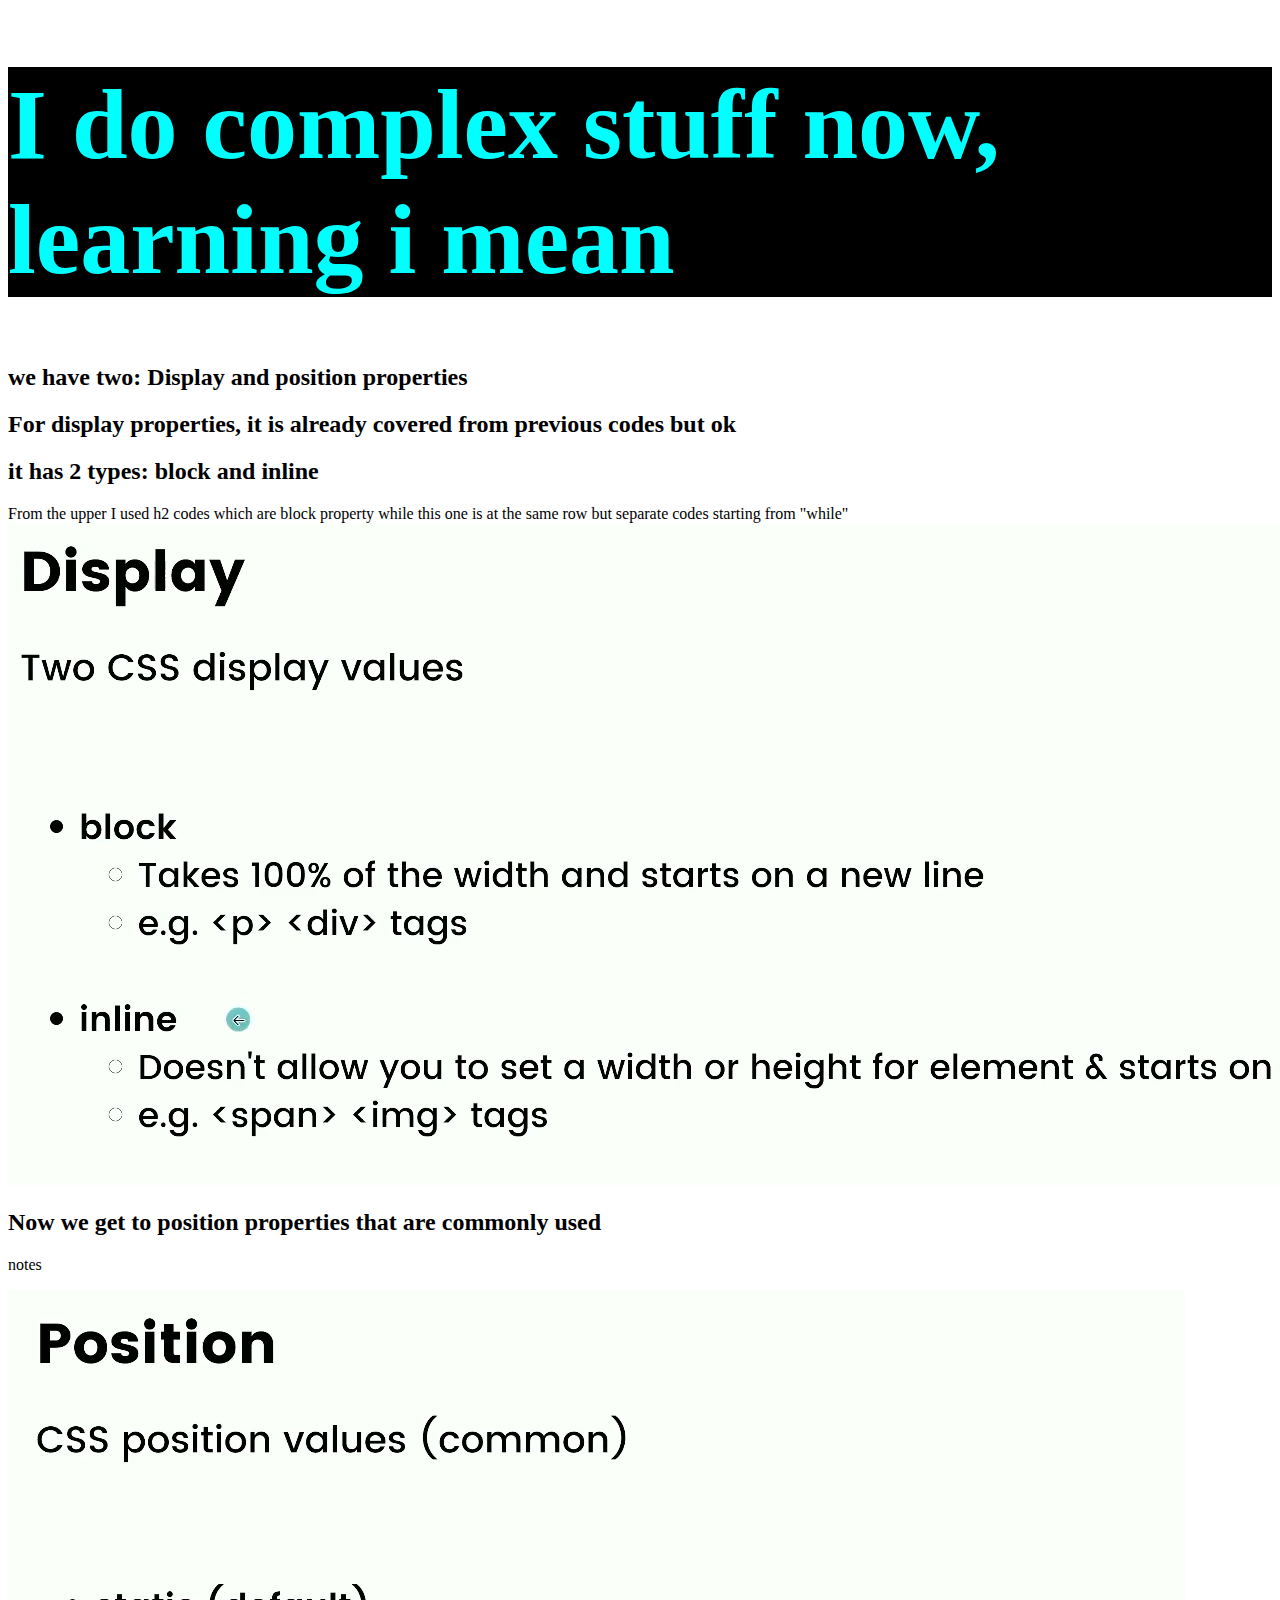
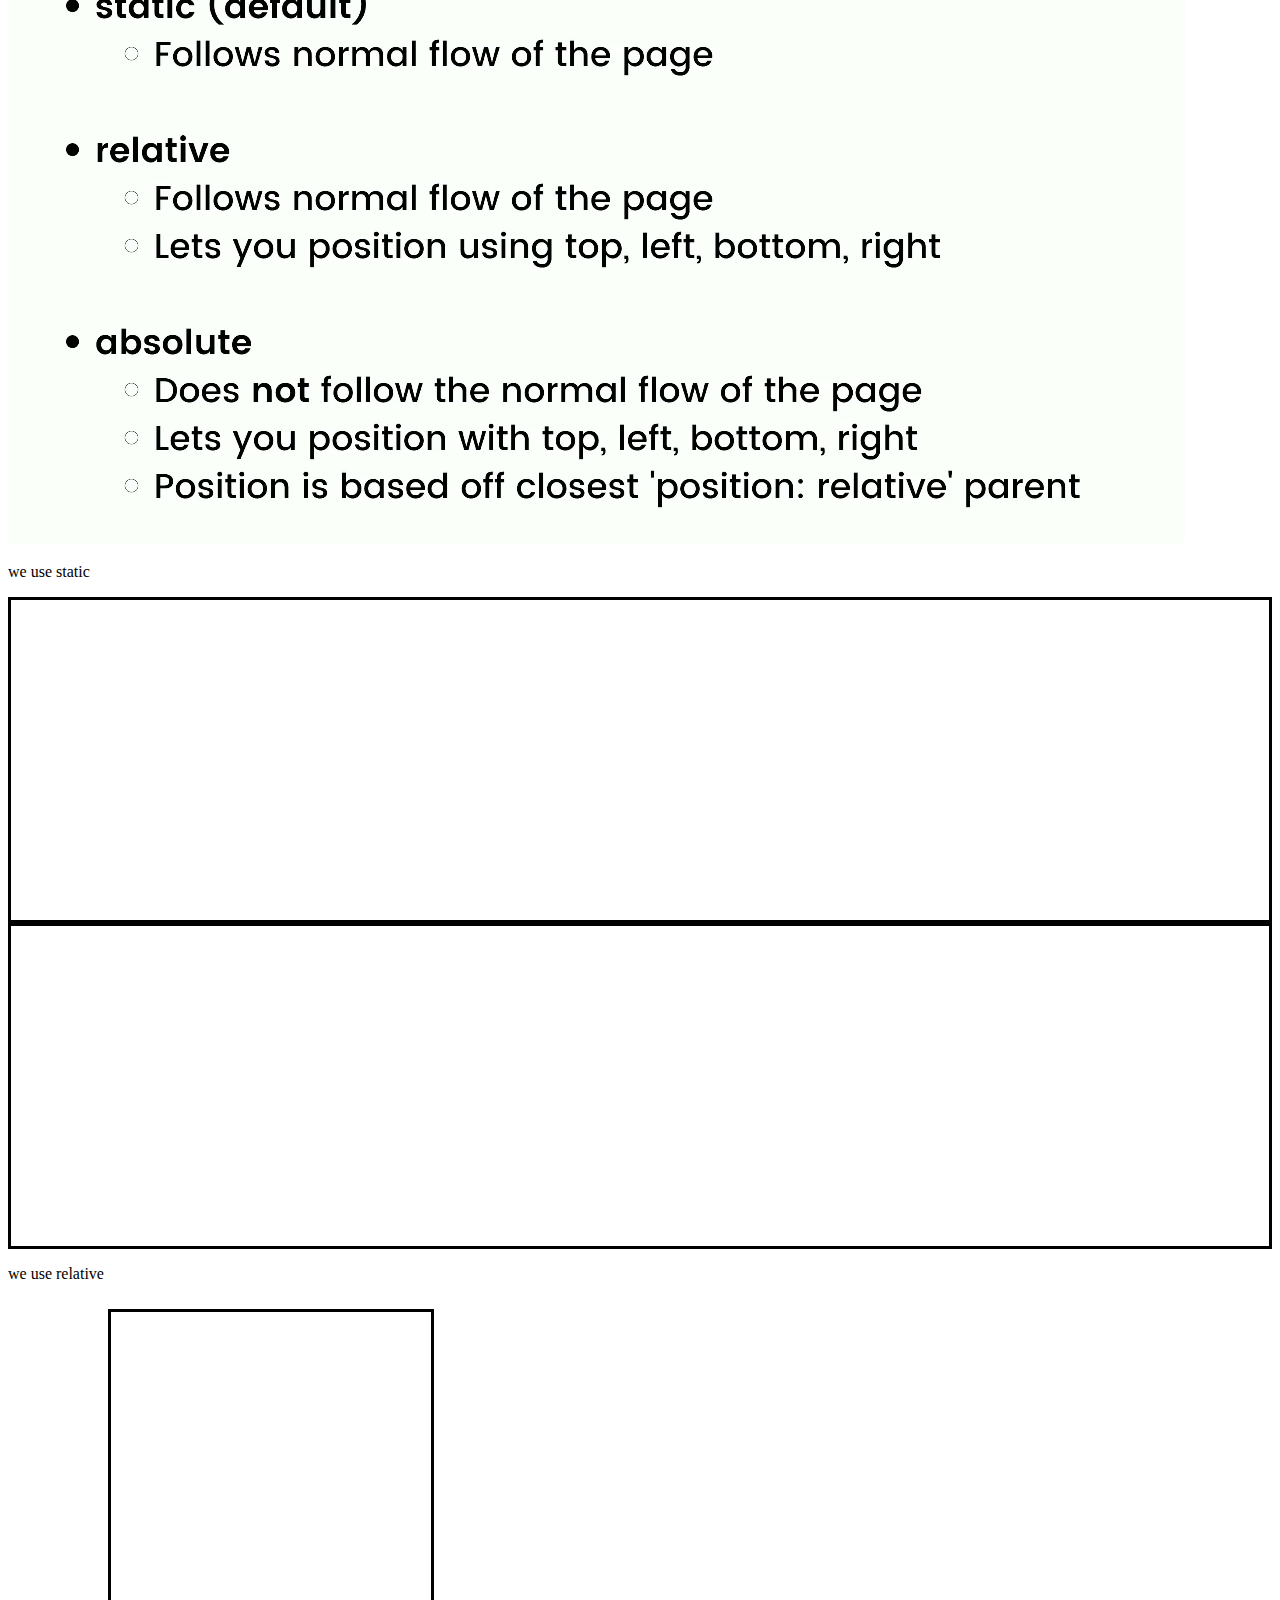
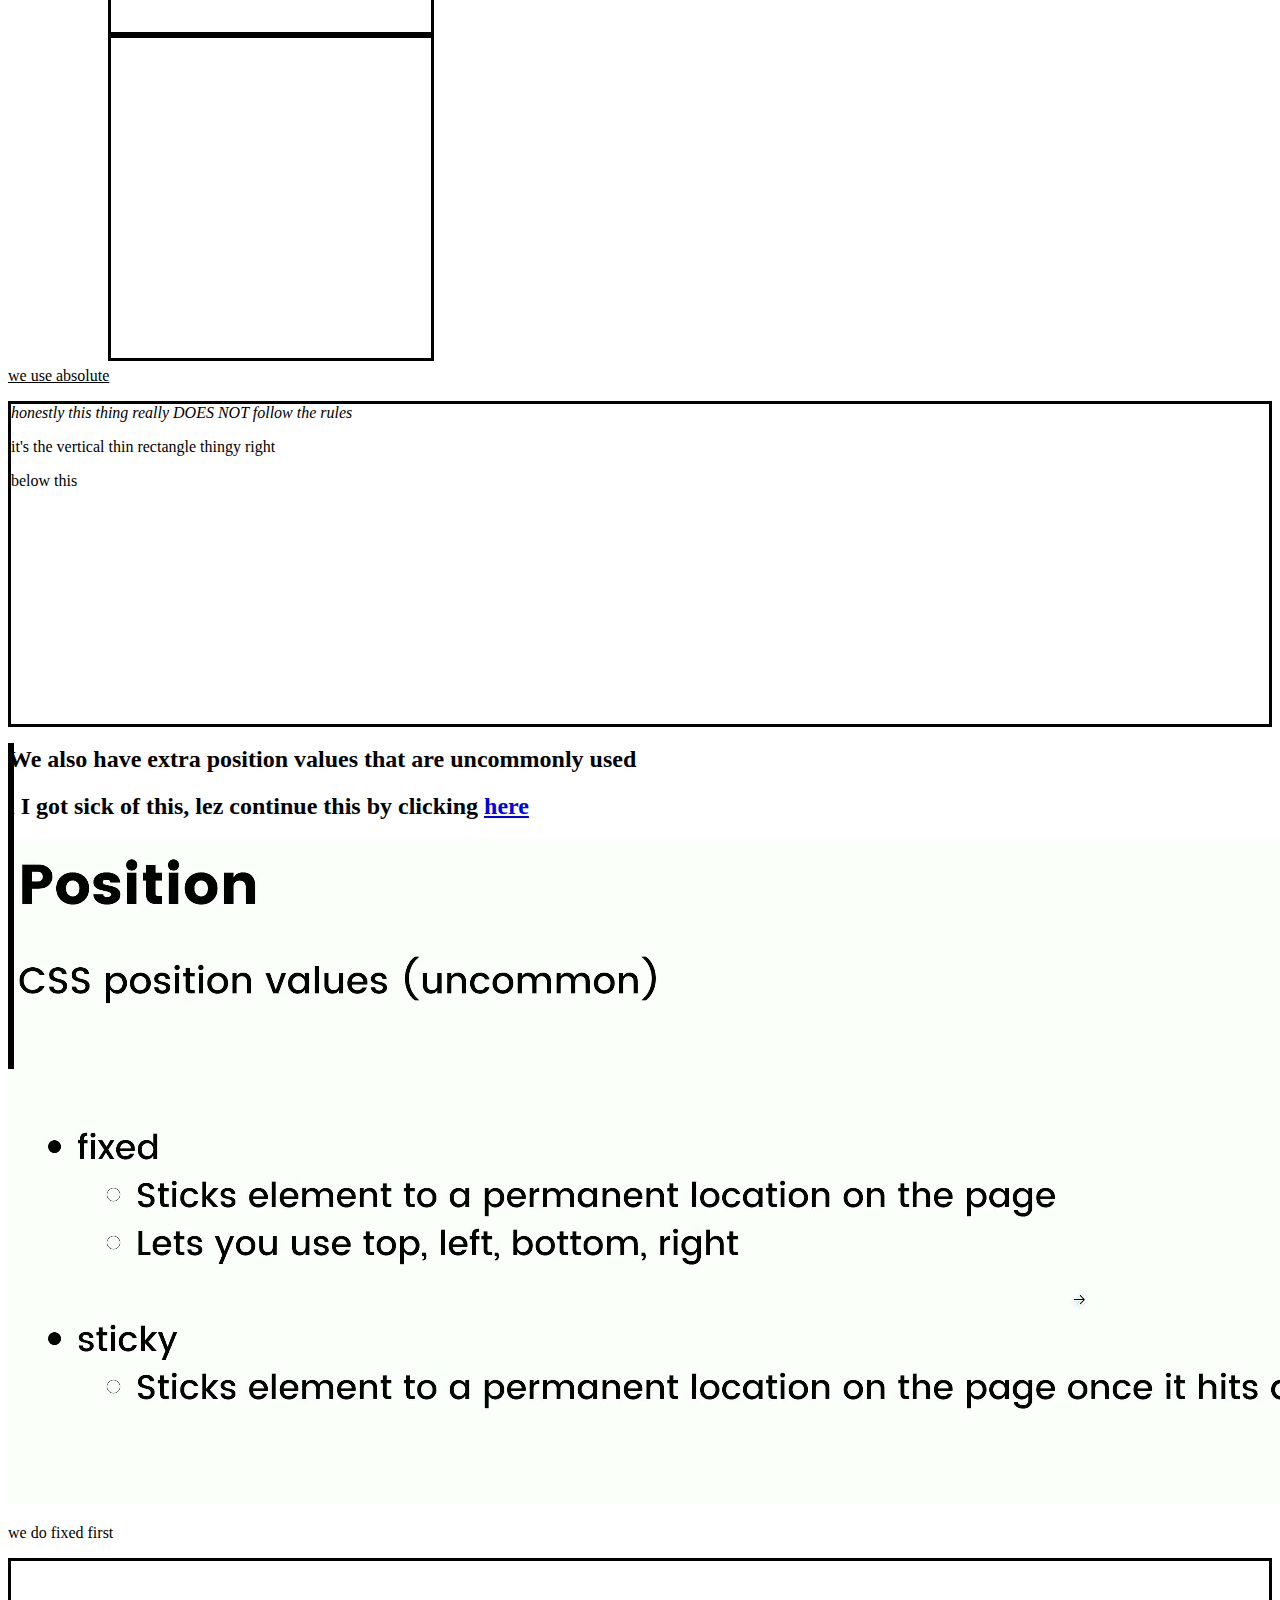
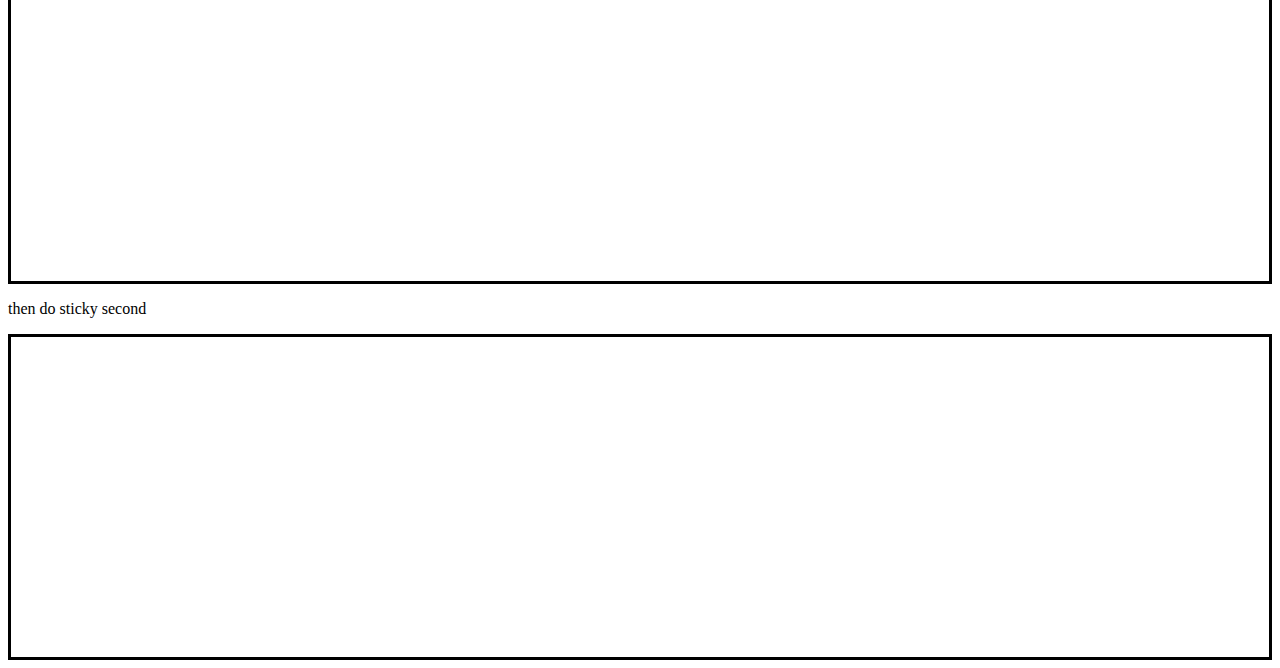
<file: index.html>
<!DOCTYPE html>
<html lang="en">
  <head>
    <meta charset="UTF-8" />
    <meta http-equiv="X-UA-Compatible" content="IE=edge" />
    <meta name="viewport" content="width=device-width, initial-scale=1.0" />
    <title>Complex properties</title>
    <link rel="stylesheet" href="./style.css" />
  </head>
  <body>
    <section>
      <h1 class="h1">I do complex stuff now, learning i mean</h1>
      <h2>we have two: Display and position properties</h2>
    </section>
    <section>
      <h2>
        For display properties, it is already covered from previous codes but ok
      </h2>
      <h2>it has 2 types: block and inline</h2>
      <span>From the upper I used h2 codes which are block property</span>
      <span
        >while this one is at the same row but separate codes starting from
        "while"</span
      >
      <img src="./notes/gl2.png" alt="block and inline" />
    </section>
    <section>
      <h2>Now we get to position properties that are commonly used</h2>
      <p>notes</p>
      <img src="./notes/gl.png" alt="CSS position values" />
      <p class="">we use static</p>
      <div class="div"></div>
      <div class="div"></div>
      <p>we use relative</p>
      <div class="relative"></div>
      <div class="relative"></div>
      <p>
         <u>
             we use absolute 
         </u>
          <div>
              <i>honestly this thing really DOES NOT follow the rules</i>
              <p>it's the vertical thin rectangle thingy right</p>
              <p>below this</p>
          </div>
      </p>
      <div class="abso"></div>
      <div class="abso"></div>
    </section>
    <section>
        <h2>We also have extra position values that are uncommonly used</h2>
        <h2>i I got sick of this, lez continue this by clicking <a href="./dashboard.html" target="_blank">here</a></h2>
        <img src="./notes/gl1.png" alt="">
        <p>we do fixed first</p>
            <div class="fixed"></div>
            <p>then do sticky second</p>
            <div class="stick"></div>
    </section>
  </body>
</html>
</file>
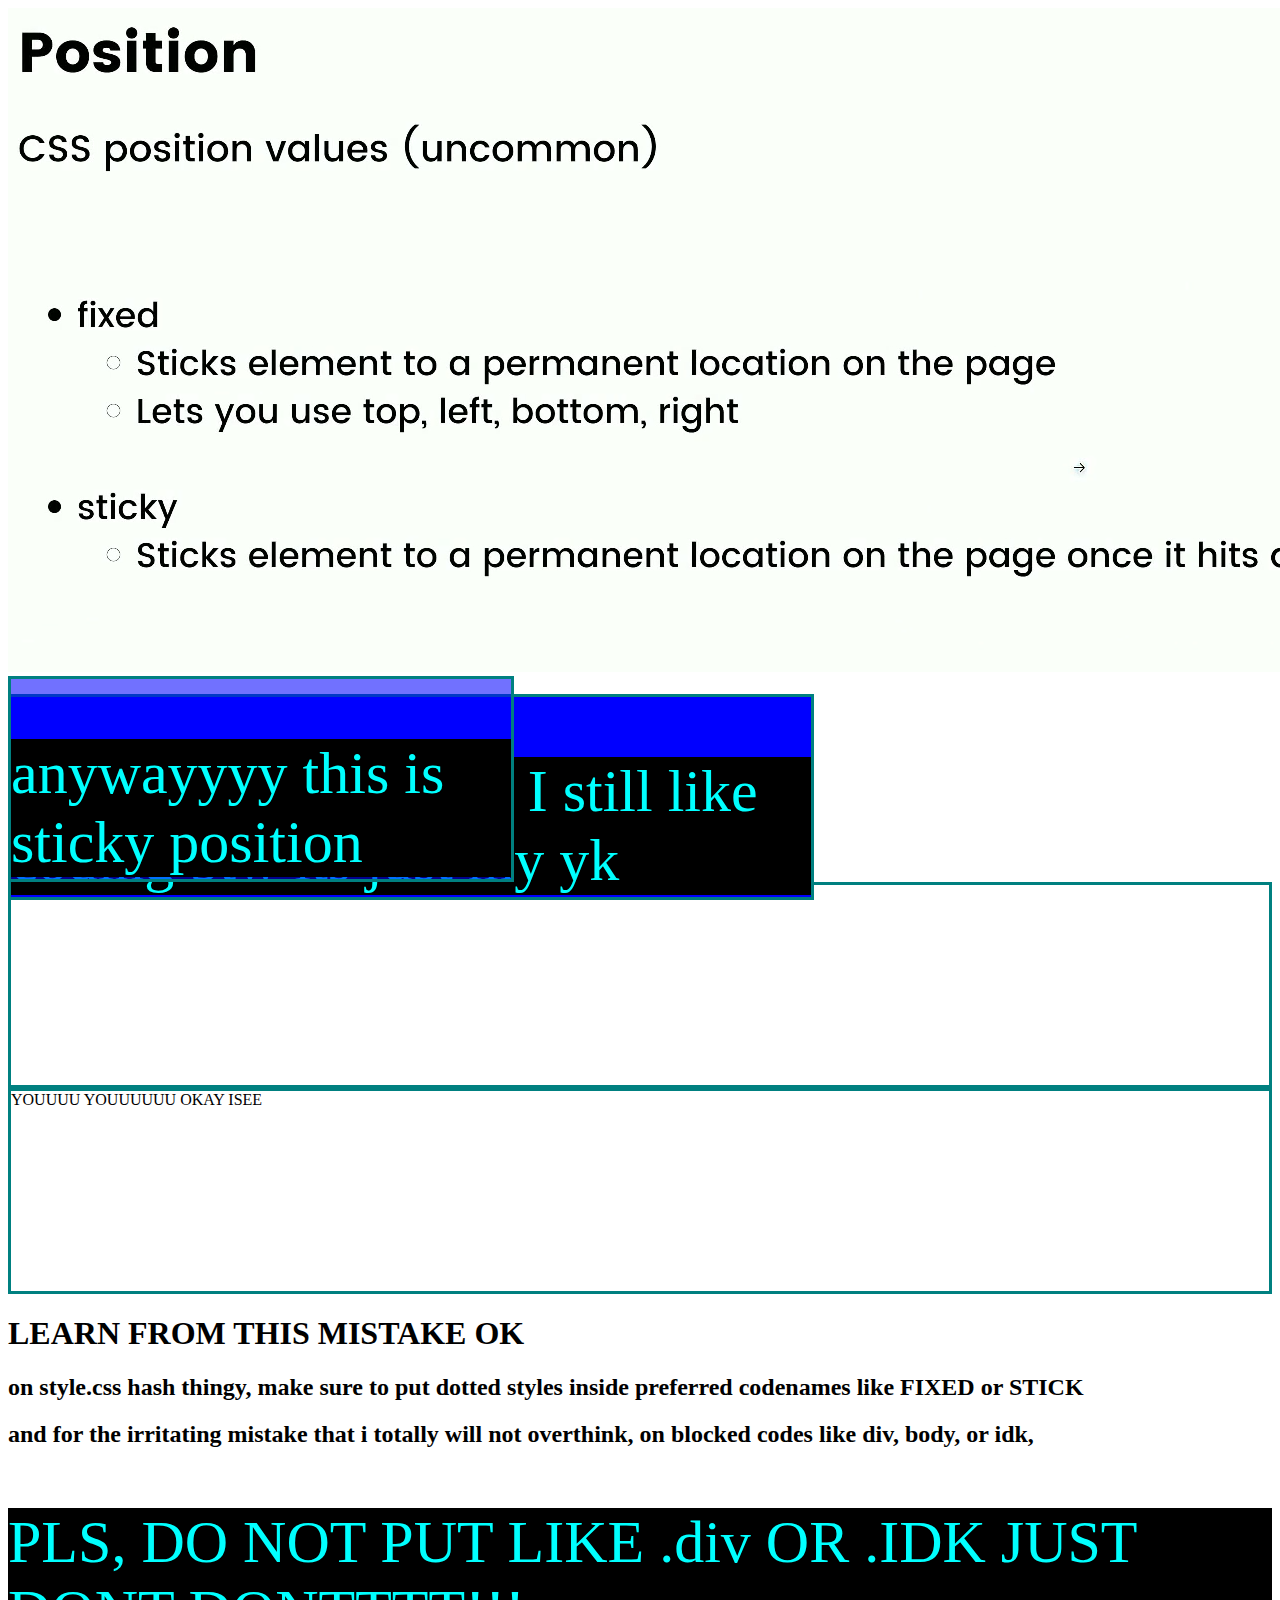
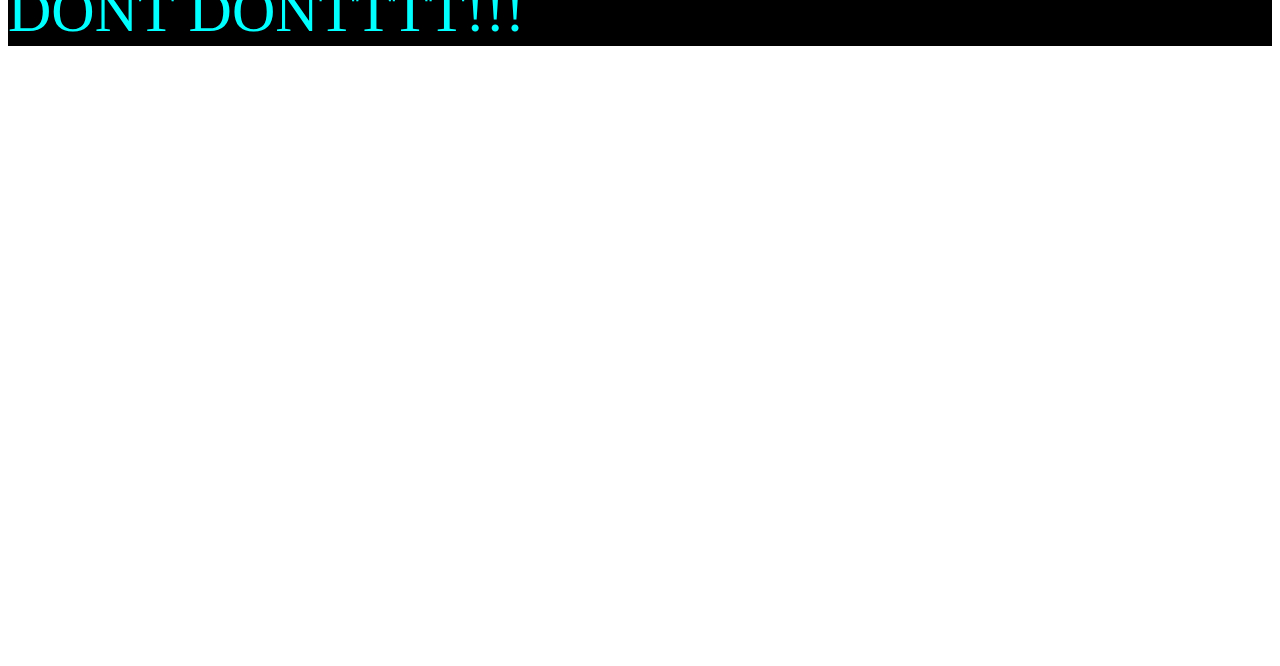
<file: dashboard.html>
<!DOCTYPE html>
<html lang="en">
  <head>
    <meta charset="UTF-8" />
    <meta http-equiv="X-UA-Compatible" content="IE=edge" />
    <meta name="viewport" content="width=device-width, initial-scale=1.0" />
    <title>Sticky and fixed</title>
    <link rel="stylesheet" href="./dstyle.css" />
  </head>
  <body>
    <img src="./notes/gl1.png" alt="" />
    <div class="fixed"><p>Now this is fixed ok. I still like coding btw its just my yk</p></div>
    <div class="stick"> 
      <p>anywayyyy this is sticky position</p>
    </div>
    <div></div>
    <div>YOUUUU YOUUUUUU OKAY ISEE</div>

    <H1>LEARN FROM THIS MISTAKE OK</H1>
    <h2>on style.css hash thingy, make sure to put dotted styles inside preferred codenames like FIXED or STICK</h2>
    <h2>and for the irritating mistake that i totally will not overthink, on blocked codes like div, body, or idk, </h2>
    <p>PLS, DO NOT PUT LIKE .div OR .IDK JUST DONT DONTTTT!!!</p>
  </body>
  </html>
</file>
<file: style.css>
h1 {
    font-size: 100px;
    color: aqua;
    background-color: black;
}

div {
    height: 320px;
    border: 3px solid black;
    position: static;
}

.relative {
    width: 320px;
    height: 320px;
    border: 3px solid black;
    position: relative;
    top: 10px;
    left: 100px;
}

.abso {
    height: 320px;
    border: 3px solid black;
    position: absolute;
}

.h2 {
    width: 300px;
    height: 300px;
    margin: 200px 0px 0px 0px;
}

.para {
    font-size: 20px;
}
</file>
<file: dstyle.css>
body {
    height: 250vh;
}

div {
    height: 200px;
    border: 3px solid teal;
}

.stick {
    background-color: rgba(0, 0, 255, 0.555);
    top: 0;
    position: sticky;
    width: 500px;
    box-sizing: content-box;
}

p {
    font-size: 60px;
    color: aqua;
    background-color: black;
}

.fixed {
    background-color: blue;
    position: fixed;
    width: 800px;
    bottom: 0;
}
</file>
